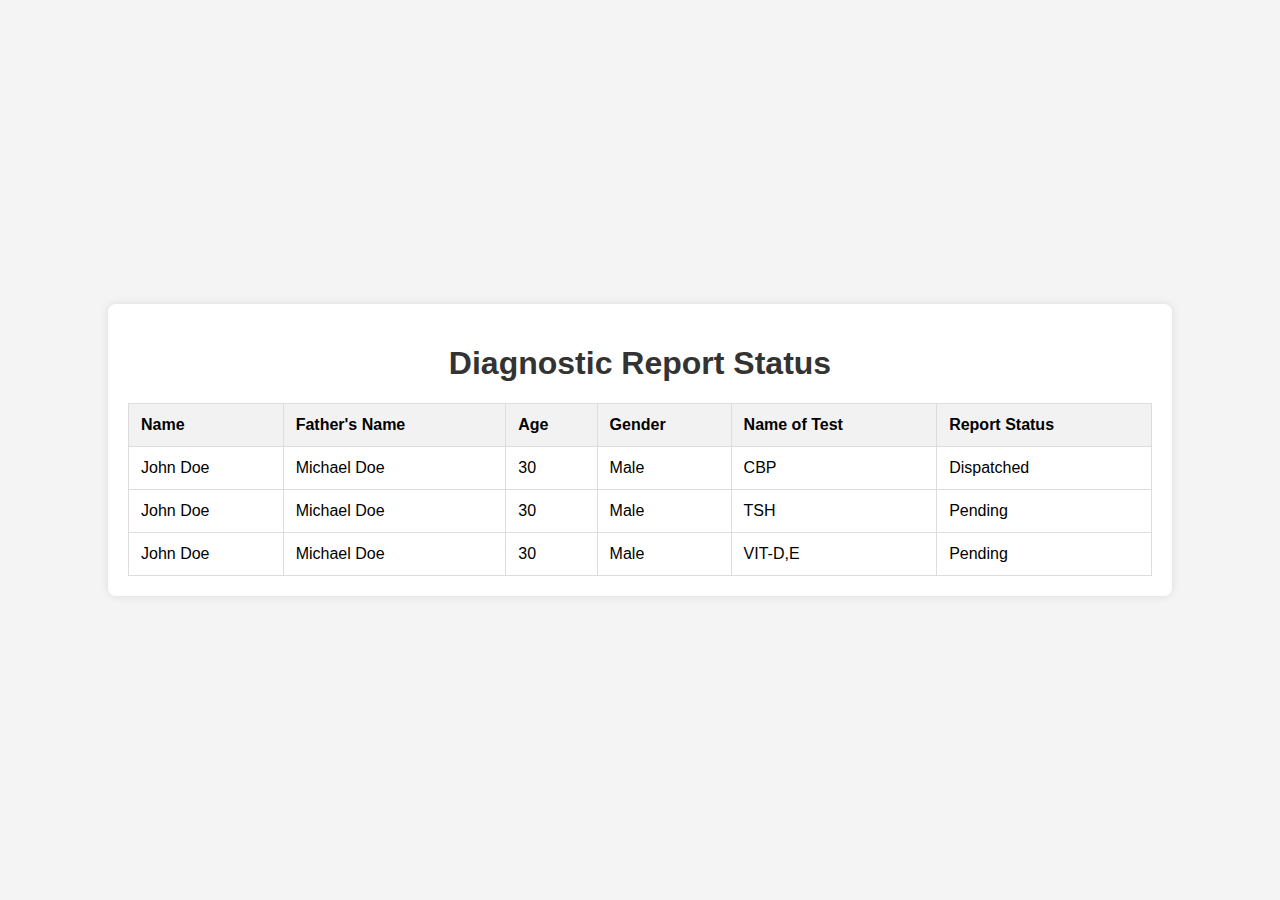
<file: report.html>
<!DOCTYPE html>
<html lang="en">
<head>
    <meta charset="UTF-8">
    <meta name="viewport" content="width=device-width, initial-scale=1.0">
    <link rel="stylesheet" href="report.css">
    <title>Diagnostic Report Status</title>
</head>
<body>
    <div class="container">
        <h1>Diagnostic Report Status</h1>
        <table>
            <thead>
                <tr>
                    <th>Name</th>
                    <th>Father's Name</th>
                    <th>Age</th>
                    <th>Gender</th>
                    <th>Name of Test</th>
                    <th>Report Status</th>
                </tr>
            </thead>
            <tbody>
                <tr>
                    <td>John Doe</td>
                    <td>Michael Doe</td>
                    <td>30</td>
                    <td>Male</td>
                    <td>CBP</td>
                    <td>Dispatched</td>
                </tr>
                <tr>
                    <td>John Doe</td>
                    <td>Michael Doe</td>
                    <td>30</td>
                    <td>Male</td>
                    <td>TSH</td>
                    <td>Pending</td>
                </tr>
                <tr>
                    <td>John Doe</td>
                    <td>Michael Doe</td>
                    <td>30</td>
                    <td>Male</td>
                    <td>VIT-D,E</td>
                    <td>Pending</td>
                </tr>
                <!-- Add more rows as needed -->
            </tbody>
        </table>
    </div>
</body>
</html>
</file>
<file: report.css>
body {
    font-family: Arial, sans-serif;
    background-color: #f4f4f4;
    margin: 0;
    padding: 0;
    display: flex;
    justify-content: center;
    align-items: center;
    height: 100vh;
}

.container {
    background-color: #fff;
    padding: 20px;
    border-radius: 8px;
    box-shadow: 0 0 10px rgba(0, 0, 0, 0.1);
    width: 80%;
}

h1 {
    color: #333;
    text-align: center;
}

table {
    width: 100%;
    border-collapse: collapse;
    margin-top: 20px;
}

th, td {
    border: 1px solid #ddd;
    padding: 12px;
    text-align: left;
}

th {
    background-color: #f2f2f2;
}

tr:hover {
    background-color: #f5f5f5;
}
</file>
